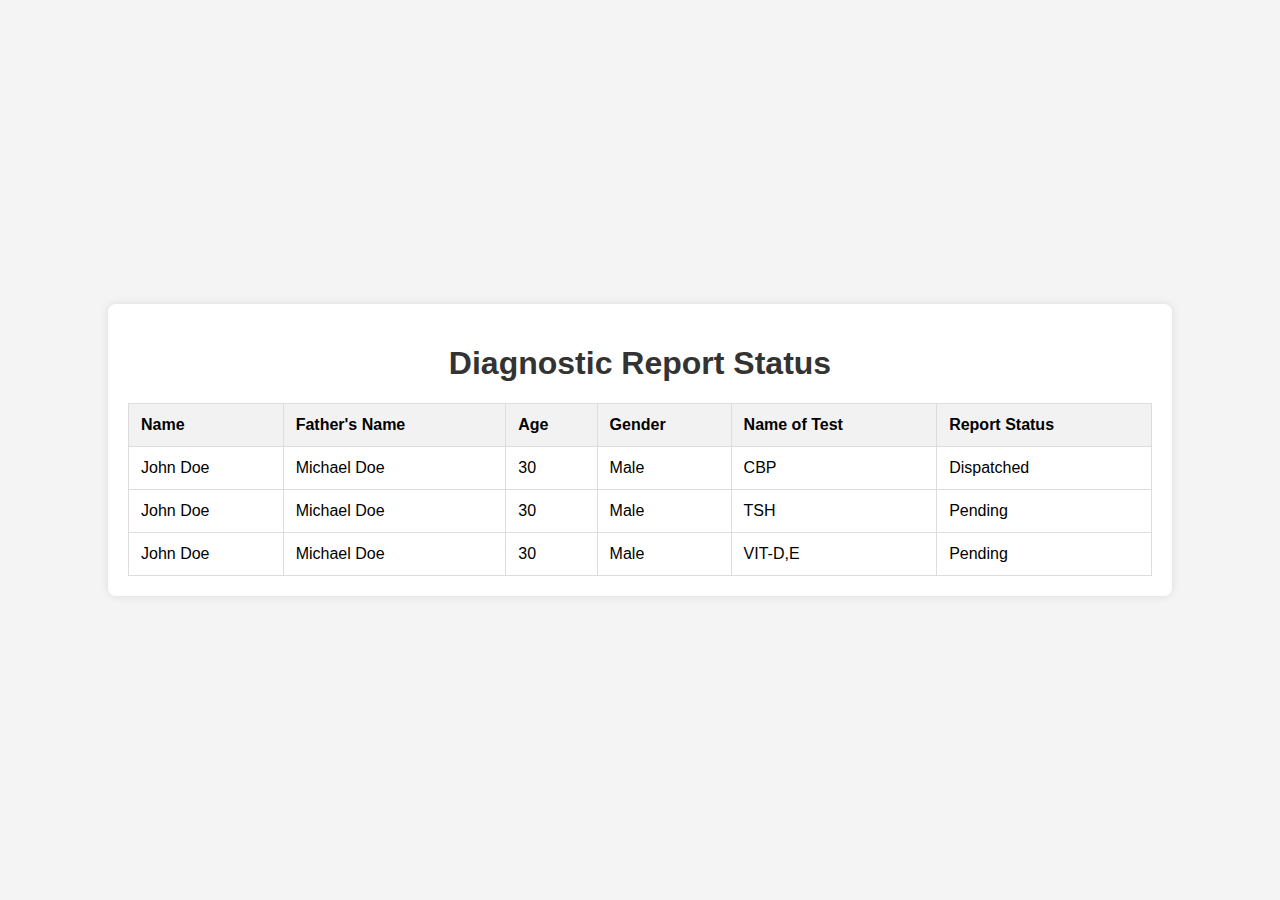
<file: report.html>
<!DOCTYPE html>
<html lang="en">
<head>
    <meta charset="UTF-8">
    <meta name="viewport" content="width=device-width, initial-scale=1.0">
    <link rel="stylesheet" href="report.css">
    <title>Diagnostic Report Status</title>
</head>
<body>
    <div class="container">
        <h1>Diagnostic Report Status</h1>
        <table>
            <thead>
                <tr>
                    <th>Name</th>
                    <th>Father's Name</th>
                    <th>Age</th>
                    <th>Gender</th>
                    <th>Name of Test</th>
                    <th>Report Status</th>
                </tr>
            </thead>
            <tbody>
                <tr>
                    <td>John Doe</td>
                    <td>Michael Doe</td>
                    <td>30</td>
                    <td>Male</td>
                    <td>CBP</td>
                    <td>Dispatched</td>
                </tr>
                <tr>
                    <td>John Doe</td>
                    <td>Michael Doe</td>
                    <td>30</td>
                    <td>Male</td>
                    <td>TSH</td>
                    <td>Pending</td>
                </tr>
                <tr>
                    <td>John Doe</td>
                    <td>Michael Doe</td>
                    <td>30</td>
                    <td>Male</td>
                    <td>VIT-D,E</td>
                    <td>Pending</td>
                </tr>
                <!-- Add more rows as needed -->
            </tbody>
        </table>
    </div>
</body>
</html>
</file>
<file: report.css>
body {
    font-family: Arial, sans-serif;
    background-color: #f4f4f4;
    margin: 0;
    padding: 0;
    display: flex;
    justify-content: center;
    align-items: center;
    height: 100vh;
}

.container {
    background-color: #fff;
    padding: 20px;
    border-radius: 8px;
    box-shadow: 0 0 10px rgba(0, 0, 0, 0.1);
    width: 80%;
}

h1 {
    color: #333;
    text-align: center;
}

table {
    width: 100%;
    border-collapse: collapse;
    margin-top: 20px;
}

th, td {
    border: 1px solid #ddd;
    padding: 12px;
    text-align: left;
}

th {
    background-color: #f2f2f2;
}

tr:hover {
    background-color: #f5f5f5;
}
</file>
